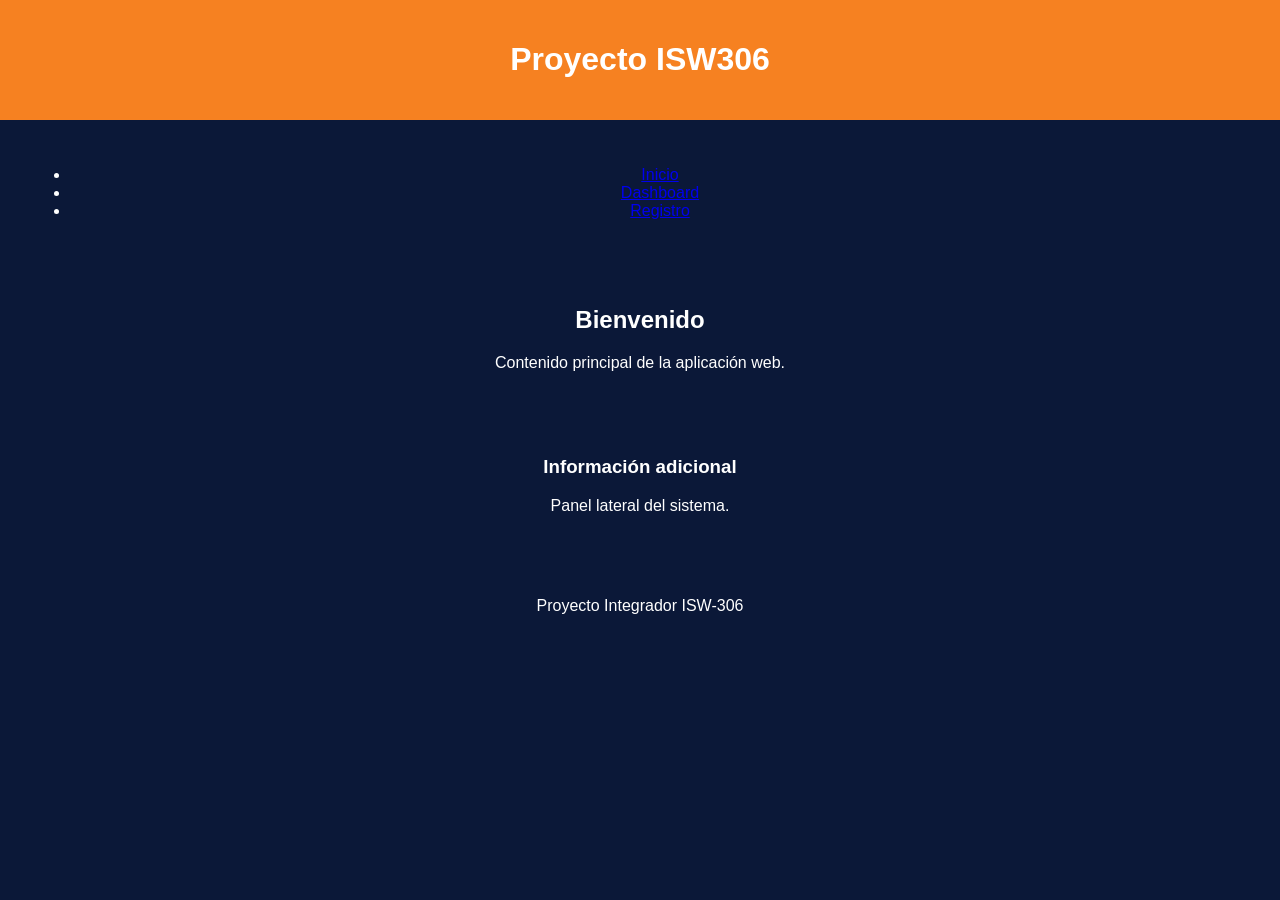
<file: index.html>
<!DOCTYPE html>
<html lang="es">
<head>
    <meta charset="UTF-8">
    <meta name="viewport" content="width=device-width, initial-scale=1.0">
    <title>Proyecto ISW306</title>
    <link rel="stylesheet" href="css/style.css">
</head>
<body>

<header>
    <h1>Proyecto ISW306</h1>
</header>

<nav>
    <ul>
        <li><a href="index.html">Inicio</a></li>
        <li><a href="Dashboard.html">Dashboard</a></li>
        <li><a href="Dashboard.html#registro">Registro</a></li>
    </ul>
</nav>

<main>
    <h2>Bienvenido</h2>
    <p>Contenido principal de la aplicación web.</p>
</main>

<aside>
    <h3>Información adicional</h3>
    <p>Panel lateral del sistema.</p>
</aside>

<footer>
    <p>Proyecto Integrador ISW-306</p>
</footer>

</body>
</html>
</file>
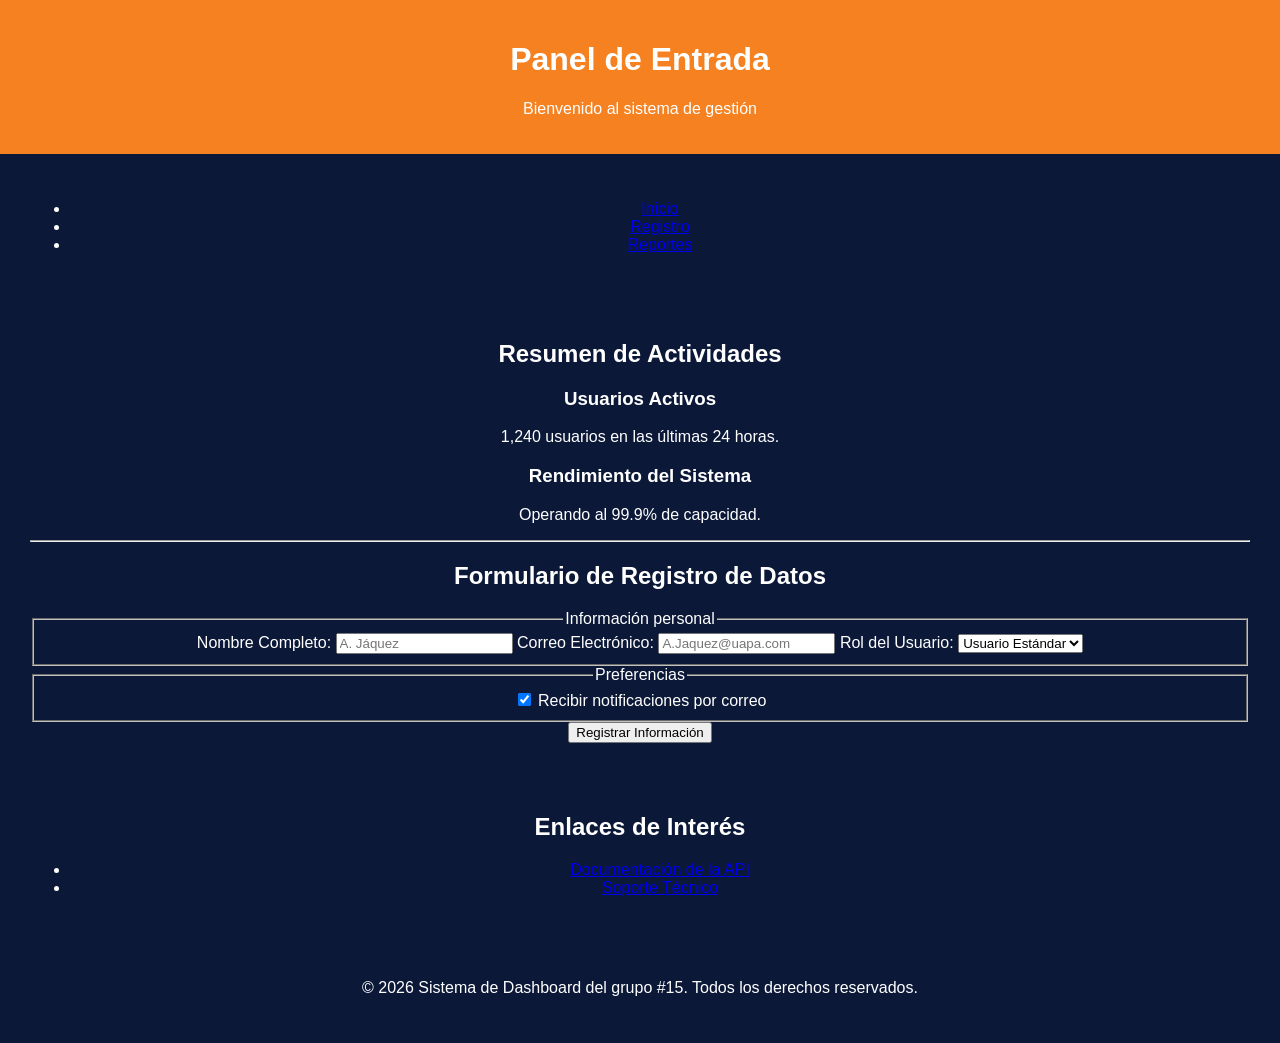
<file: Dashboard.html>
<!DOCTYPE html>
<html lang="es">

<head>
    <meta charset="UTF-8">
    <meta name="viewport" content="width=device-width, initial-scale=1.0">
    <title>Dashboard Principal</title>
    <link rel="stylesheet" href="css/style.css">
 </head>

<body>

    <header>
        <h1>Panel de Entrada</h1>
        <p>Bienvenido al sistema de gestión</p>
    </header>

    <nav>
        <ul>
            <li><a href="#inicio">Inicio</a></li>
            <li><a href="#registro">Registro</a></li>
            <li><a href="#reportes">Reportes</a></li>
        </ul>
    </nav>

    <main>
        <section id="inicio">
            <h2>Resumen de Actividades</h2>

            <article>
                <h3>Usuarios Activos</h3>
                <p>1,240 usuarios en las últimas 24 horas.</p>
            </article>

            <article>
                <h3>Rendimiento del Sistema</h3>
                <p>Operando al 99.9% de capacidad.</p>
            </article>
        </section>

        <hr>

        <section id="registro">
            <h2>Formulario de Registro de Datos</h2>

            <form id="formulario" method="post">

                <fieldset>
                    <legend>Información personal</legend>

                    <label for="nombre">Nombre Completo:</label>
                    <input type="text"
                           id="nombre"
                           name="nombre"
                           required
                           placeholder="A. Jáquez">

                    <label for="correo">Correo Electrónico:</label>
                    <input type="email"
                           id="correo"
                           name="correo"
                           required
                           placeholder="A.Jaquez@uapa.com">

                    <label for="rol">Rol del Usuario:</label>
                    <select id="rol" name="rol">
                        <option value="usuario">Usuario Estándar</option>
                        <option value="admin">Administrador</option>
                    </select>

                </fieldset>

                <fieldset>
                    <legend>Preferencias</legend>

                    <label>
                        <input type="checkbox"
                               name="notificaciones"
                               value="si"
                               checked>
                        Recibir notificaciones por correo
                    </label>

                </fieldset>

                <div id="mensaje"></div>

                <button type="submit">
                    Registrar Información
                </button>

            </form>
        </section>

    </main>


    <aside>
        <h2>Enlaces de Interés</h2>

        <ul>
            <li><a href="#ayuda">Documentación de la API</a></li>
            <li><a href="#soporte">Soporte Técnico</a></li>
        </ul>
    </aside>
<!-- Pie de página con datos del Grupo -->
    <footer>
        <p>&copy; 2026 Sistema de Dashboard del grupo #15. Todos los derechos reservados.</p>
    </footer>

    <script src="js/script.js"></script>

</body>


</html>
</file>
<file: css/style.css>
body {
    font-family: Arial, sans-serif;
    margin: 0;
    padding: 0;
    background-color: #0b1838;
    color: white;
    text-align: center;
}

header {
    background-color: #F68121;
    padding: 20px;
}

nav, main, aside, footer {
    padding: 20px;
    margin: 10px;
}

@media (max-width: 768px) {
    body {
        background-color: #142850;
    }

    nav, main, aside, footer {
        margin: 5px;
        padding: 10px;
    }
}
.error {
    color: #ff4d4d;
    font-weight: bold;
    margin-bottom: 10px;
}

.exito {
    color: #00cc66;
    font-weight: bold;
    margin-bottom: 10px;
}
</file>
